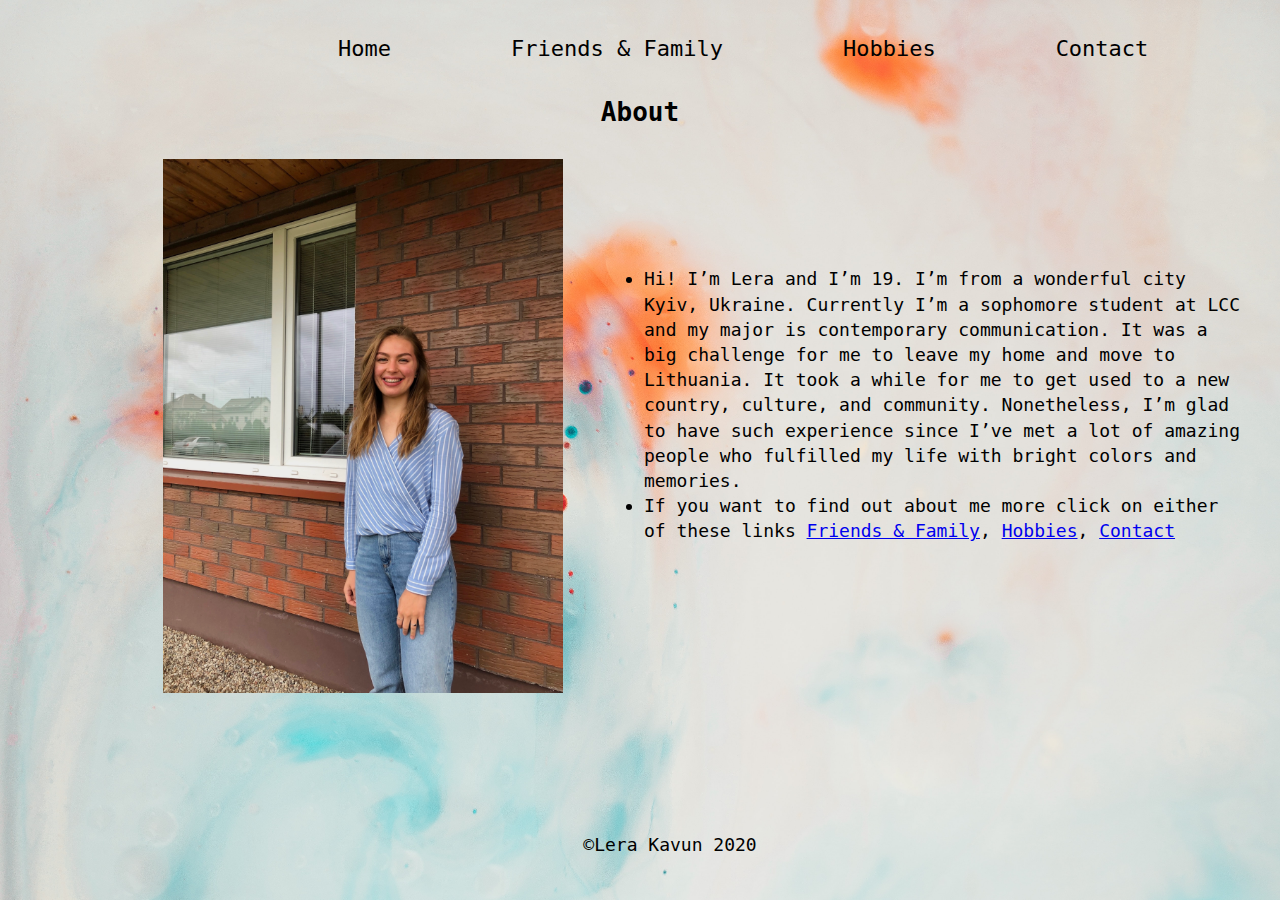
<file: index.html>
<!DOCTYPE html>
<html>
	<head>
		<link rel="stylesheet" href="style.css">
	</head>
	<body>
		<header>
					<nav>
						<ul>
							<li><a href="index.html">Home</a></li>
							<li><a href="friends.html">Friends & Family</a></li>
							<li><a href="hobbies.html">Hobbies</a></li>
							<li><a href="contact.html">Contact</a></li>
					</nav>
			</header>
			<main>
				<h1> About</h1>
						<img src="me.jpg" alt="me">
						<ul class="a">
						  <li>Hi! I’m Lera and I’m 19. I’m from a wonderful city Kyiv, Ukraine.
							Currently I’m a sophomore student at LCC and my major is contemporary communication.
							It was a big challenge for me to leave my home and move to Lithuania.
							It took a while for me to get used to a new country, culture, and community.
							Nonetheless, I’m glad to have such experience since I’ve met a lot of amazing
							people who fulfilled my life with bright colors and memories.</a></li>
						  <li>If you want to find out about me more click on either of these links
							<a href="friends.html">Friends & Family</a>,
							<a href="hobbies.html">Hobbies</a>,
							<a href="contact.html">Contact</a></li>
						</ul>
			</main>
			<footer>
				<div class="footer">
				  <p>©Lera Kavun 2020</p>
				</div>
			</footer>
	</body>
</html>
</file>
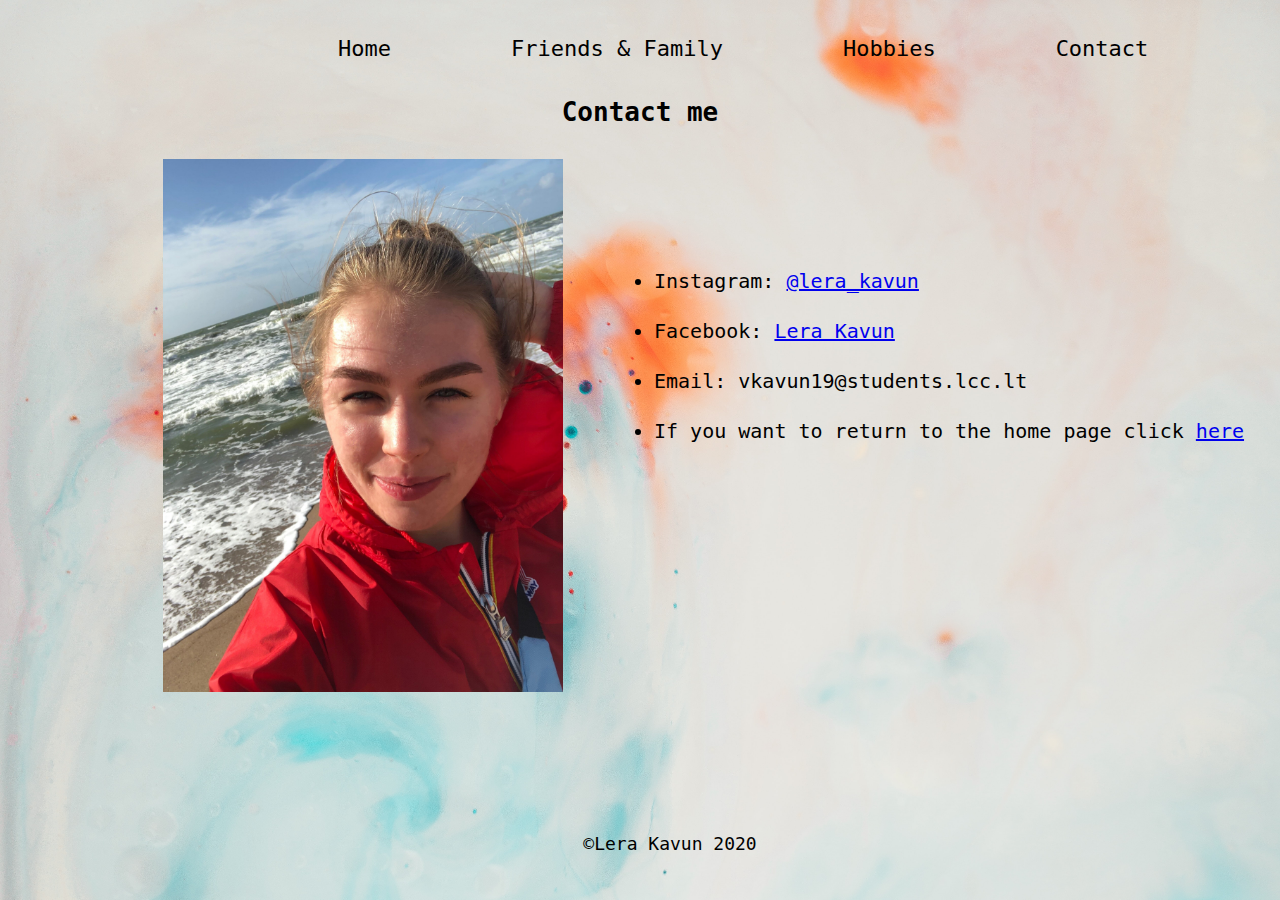
<file: contact.html>
<!DOCTYPE html>
<html>
	<head>
		<link rel="stylesheet" href="style.css">
	</head>
	<body>
		<header>
					<nav>
						<ul>
							<li><a href="index.html">Home</a></li>
							<li><a href="friends.html">Friends & Family</a></li>
							<li><a href="hobbies.html">Hobbies</a></li>
							<li><a href="contact.html">Contact</a></li>
					</nav>
			</header>
			<main>
				<h1>Contact me</h1>
				<style>
				ul.b {
				  list-style-type: black circle;
				}
				</style>
				</head>
				<body>
					<img src="contact.jpg" alt="contact">

				<ul class="b">
				  <li>Instagram: <a href="https://www.instagram.com/lera_kavun/?hl=en">@lera_kavun</a></li>
				  <li>Facebook: <a href="https://www.facebook.com/lera.kavun.5/">Lera Kavun</a></li>
				  <li>Email: vkavun19@students.lcc.lt</li>
					<li>If you want to return to the home page click <a href="index.html">here</a></li>
				</ul>
			</main>
			<footer>
				<div class="footer">
				  <p>©Lera Kavun 2020</p>
				</div>
			</footer>
	</body>
</html>
</file>
<file: style.css>
body {
	background-image: url("wall.jpg");
	background-size: 100%;
}
header{
	border: none;
	background-color: none;
	font-family: monospace;
	font-size: 22px;
}
main{
	border: 0,90px solid black;
	background-color: none;
}
img {
	top: 90px;
	margin-left: 140px;
  padding: 15px;
  width: 400px;
	bottom: 50px;
}
.columns{
	width: 270px;
	display: inline-block;
	border: none;
	background-color: none;
	margin: 130px;
	margin-left: 200px;
	vertical-align: top;
	margin-top: 0px;
	line-height: 140%;
}
.columns img{
	margin-left: 0;
}
p {
	display: inline-block;
	margin-right: 0px;
	margin-bottom: 0px;
	margin-left: 60px;
	vertical-align: top;
	padding: 2px;
	font-family: monospace;
	font-size: 18px;
	width: 600px;
	margin-top: 120px;
	line-height: 140%;
}
.whatever {
	display: inline-block;
	margin-bottom: 0px;
	margin-left: 300px;
	vertical-align: top;
	font-family: monospace;
	font-size: 18px;
	width: 800px;
	margin-top: -70px;
	line-height: 140%;
}
nav ul {
  list-style-type: none;
  margin: 20;
  padding: 10;
  overflow: hidden;
  background-color: none;
	margin-left: 230px;
}
nav li {
  float: left;
}
nav li a {
  display: block;
  color: black;
  text-align: center;
	padding: 14px 60px;
  text-decoration: none;
}
h1{
text-align: center;
font-family: monospace;
}
h2{
text-align: center;
font-family: monospace;
}
ul.b {
	list-style-type: black circle;
	display: inline-block;
	margin-right: 0px;
	margin-bottom: 0px;
	margin-left: 70px;
	vertical-align: top;
	padding: 2px;
	font-family: monospace;
	font-size: 20px;
	width: 600px;
	margin-top: 110px;
	line-height: 250%;
}
ul.a {
	list-style-type: black circle;
	display: inline-block;
	margin-right: 0px;
	margin-bottom: 0px;
	margin-left: 60px;
	vertical-align: top;
	padding: 2px;
	font-family: monospace;
	font-size: 18px;
	width: 600px;
	margin-top: 120px;
	line-height: 140%;
}
ul.c {
	display: inline-block;
	margin-bottom: 0px;
	margin-left: 300px;
	vertical-align: top;
	font-family: monospace;
	font-size: 18px;
	width: 800px;
	margin-top: -95px;
	line-height: 140%;
}
.footer {
	position: relative;
	left: 0;
	bottom: 2px;
	width: 100%;
	background-color: none;
	color: black;
	text-align: center;
}
</file>
